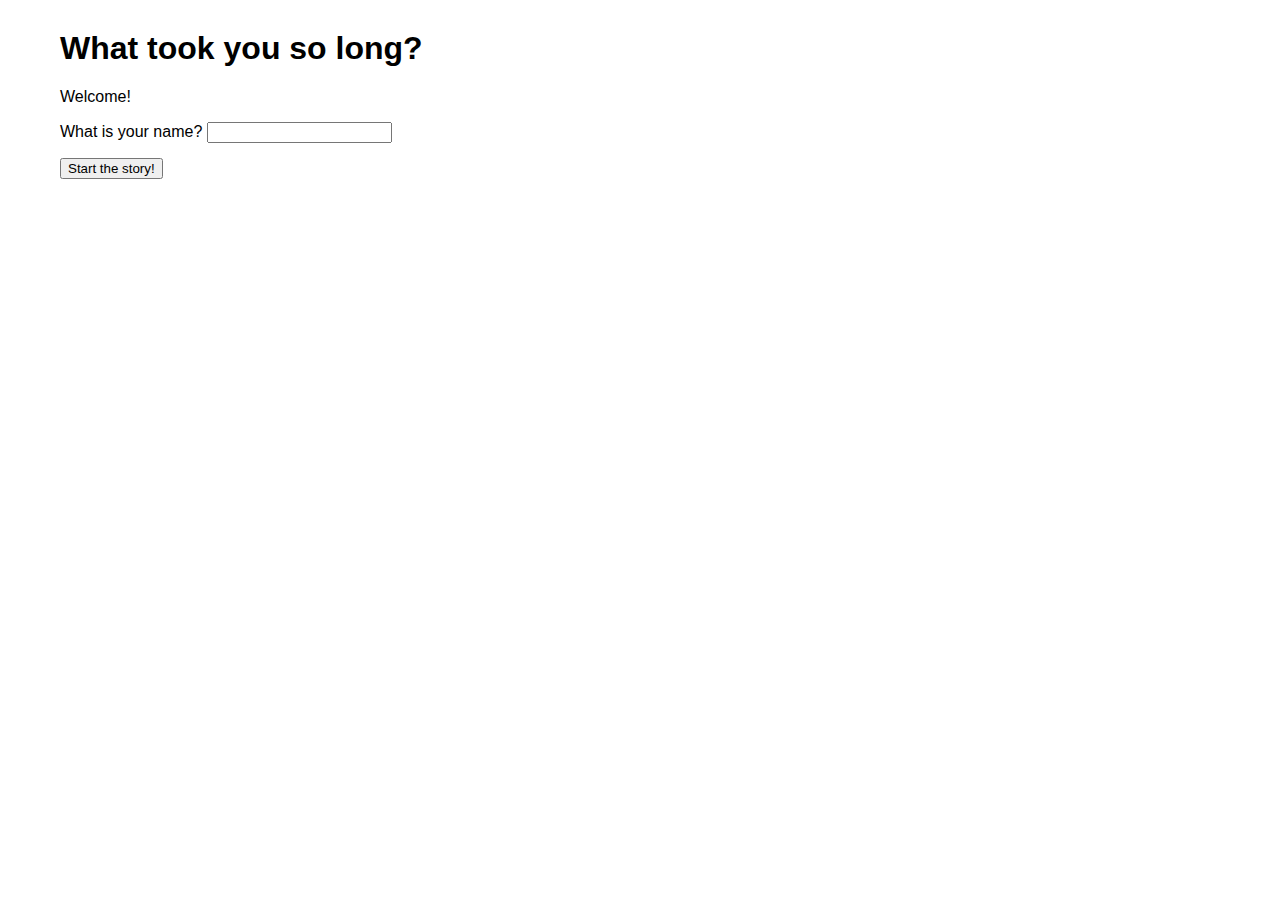
<file: adventure/index.html>
<!DOCTYPE html>
<html lang="en">
<head>
    <meta charset="UTF-8">
    <meta name="viewport" content="width=device-width, initial-scale=1.0">
    <title>What took you so long?</title>
    <link rel="stylesheet" href="./css/style.css">
    <script src="./js/ch1.js" defer></script>
    <script src="./js/ch2.js" defer></script>
    <script src="./js/ch3.js" defer></script>
    <script src="./js/ch4.js" defer></script>
    <script src="./js/ch5.js" defer></script>
    <script src="./js/ch6.js" defer></script>
    <script src="./js/game.js" defer></script>
</head>
<body>
    <div id="content">
        <h1>What took you so long?</h1>
        <p>Welcome!</p>
        <label for="name-input">What is your name?</label>
        <input id="name-input" type="text">
        <button id="start-button">Start the story!</button>
    </div>
</body>
</html>
</file>
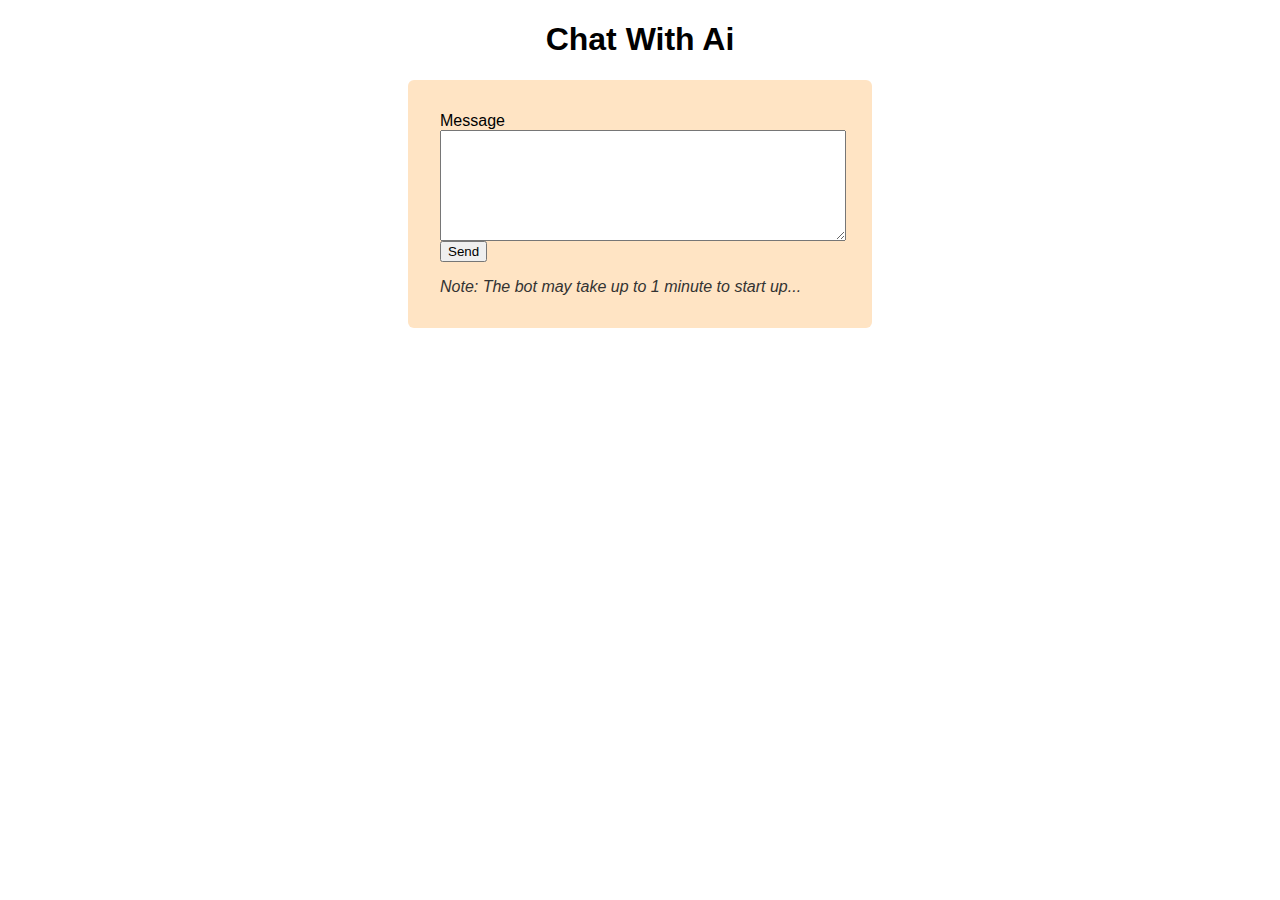
<file: chat-with-ai/index.html>
<!DOCTYPE html>
<html lang="en">
  <head>
    <meta charset="UTF-8" />
    <meta name="viewport" content="width=device-width, initial-scale=1.0" />
    <!-- <meta http-equiv="Permissions-Policy" content="interest-cohort=()" /> -->
    <title>Chat With Ai</title>
    <link rel="stylesheet" href="./styles.css" />
  </head>
  <body>
    <h1>Chat With Ai</h1>
    <form>
      <div>
        <label for="message-box">Message</label>
        <textarea name="msg" id="message-box" rows="7"></textarea>
      </div>
      <button type="submit">Send</button>
      <p class="note">Note: The bot may take up to 1 minute to start up...</p>
    </form>
    <section class="responses-container">
      <ol class="bot-responses"></ol>
    </section>

    <script src="./app.js"></script>
  </body>
</html>
</file>
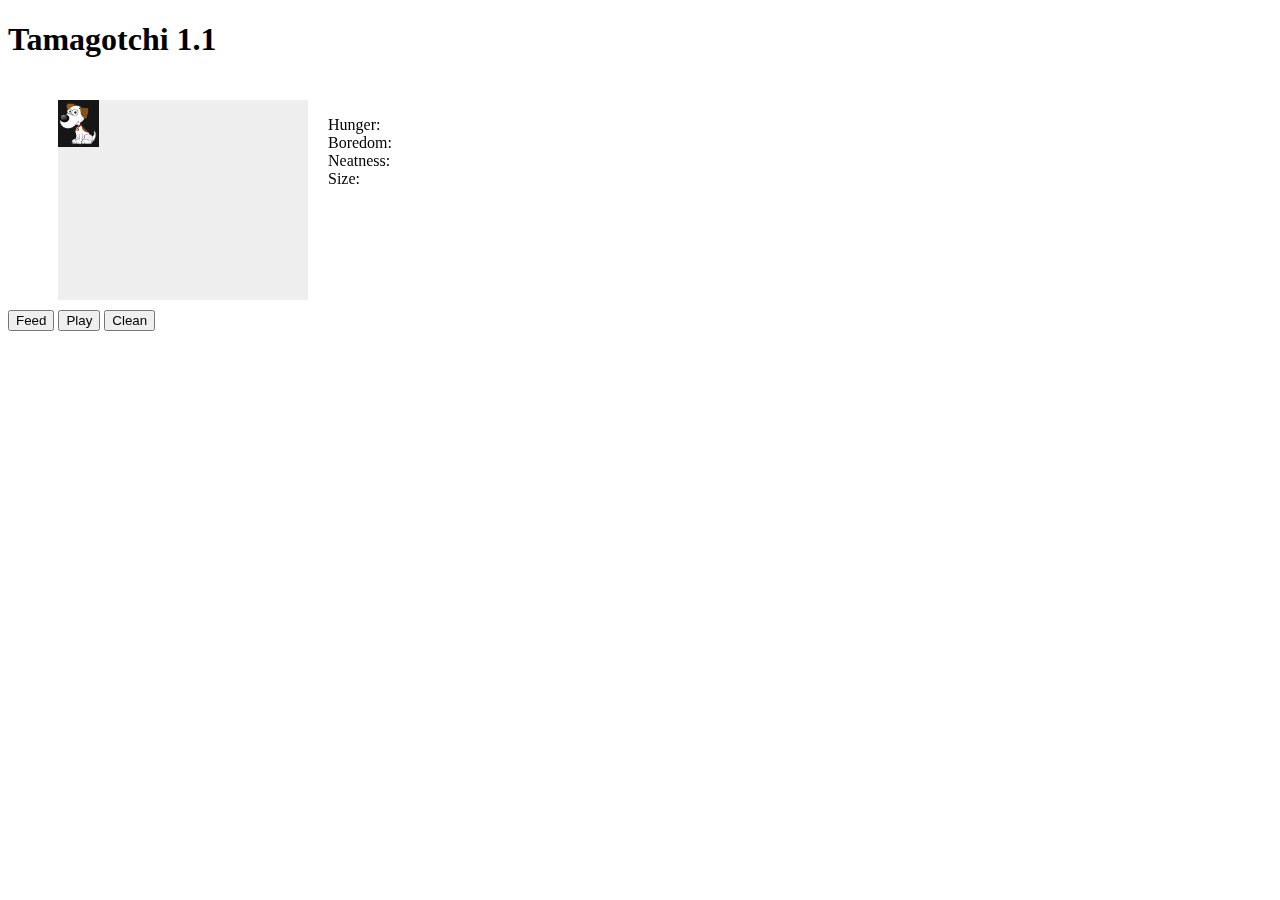
<file: tamagotchi/index.html>
<!DOCTYPE html>
<html lang="en">
<head>
    <meta charset="UTF-8">
    <meta http-equiv="X-UA-Compatible" content="IE=edge">
    <meta name="viewport" content="width=device-width, initial-scale=1.0">
    <title>Tamagotchi 1.1</title>
    <link href="https://cdn.jsdelivr.net/npm/bootstrap@5.3.0-alpha1/dist/css/bootstrap.min.css" rel="stylesheet" integrity="sha384-GLhlTQ8iRABdZLl6O3oVMWSktQOp6b7In1Zl3/Jr59b6EGGoI1aFkw7cmDA6j6gD" crossorigin="anonymous">
    <link rel="stylesheet" href="./style.css">
    <script src="./app.js" defer></script>
</head>
<body>
    <h1 class="display-2 ms-5 my-2">Tamagotchi 1.1</h1>
    <div class="wrapper">
        <div class="content">
            <canvas></canvas>
        </div>
        <div class="stats">
            <ul class="stats-list">
                <li class="hunger-stat">Hunger: </li>
                <li class="boredom-stat">Boredom: </li>
                <li class="neatness-stat">Neatness: </li>
                <li class="size-stat">Size: </li>
            </ul>
        </div>
        <div class="message">
        </div>
    </div>
    <div class="buttons ps-5 my-3">
        <button type="button" class="feed-btn btn btn-primary">Feed</button>
        <button type="button" class="play-btn btn btn-secondary">Play</button>
        <button type="button" class="clean-btn btn btn-success">Clean</button>
    </div>
    
    
    
</body>
</html>
</file>
<file: adventure/css/style.css>
body {
    font-family: Arial, Helvetica, sans-serif;
    /* background-color: #333;
    color: white; */
    margin-left: 60px;
    margin-top: 30px;
    margin-right: 60px;
    max-width: 610px;
    text-align: justify;
    
}

#start-button {
    display: block;
    margin-top: 15px;
}

.chapter-buttons {
    border-radius: 5px;
    border: solid 1px #333;
    outline: none;
}
.chapter-buttons:hover {
    background-color: lightgreen;
}

img {
    width: 100%;
    /* max-width: 400px; */
    height: auto;
}
</file>
<file: chat-with-ai/styles.css>
body {
  font-family: sans-serif;
  text-align: center;
}

form {
  max-width: 400px;
  background-color: bisque;
  margin: 0 auto;
  padding: 2rem;
  border-radius: 6px;
  text-align: start;
}

form textarea {
  display: block;
  width: 100%;
  font-family: inherit;
}

.responses-container {
  max-width: 400px;
  text-align: start;
  margin: 0 auto;
  background-color: beige;
}

li {
  padding: 0.5rem;
}

.note {
  font-style: italic;
  color: #333;
  margin-bottom: 0;
}
</file>
<file: tamagotchi/style.css>
.content {
    height: 210px;
}

.pet {
    max-width: 20%;
    height: auto;
}

.stats-list {
    list-style-type: none;
    padding-left: 20px;
}

.wrapper {
    display: flex;
    padding-top: 20px;
}

.message {
    padding-left: 50px;
}
</file>
